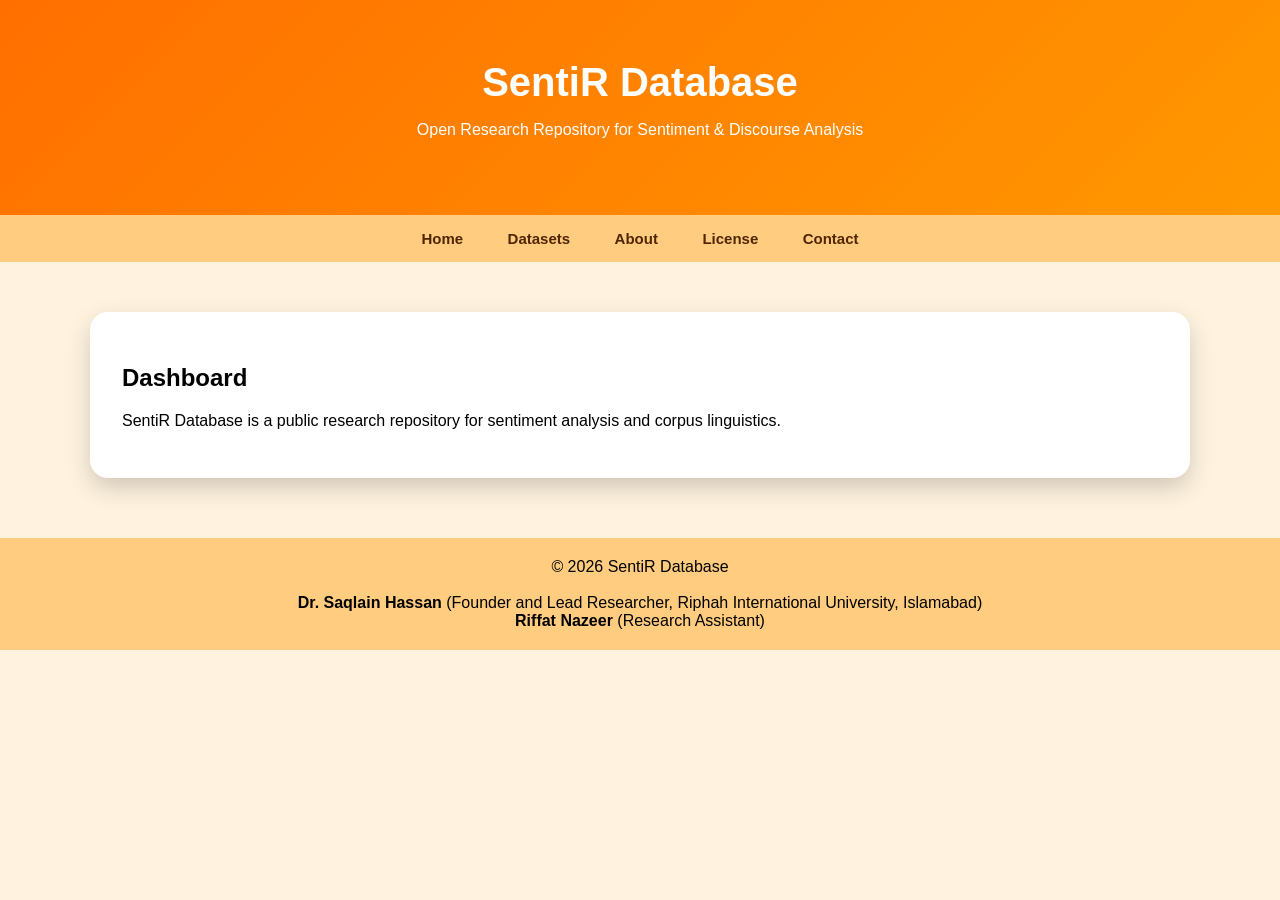
<file: index.html>
<!DOCTYPE html>
<html lang="en">
<head>
<meta charset="UTF-8">
<title>SentiR Database</title>

<style>
body {
    margin: 0;
    font-family: "Segoe UI", Arial;
    background-color: #fff3e0;
    animation: fadeIn 1s ease-in;
}

@keyframes fadeIn {
    from { opacity: 0; }
    to { opacity: 1; }
}

/* HEADER */
header {
    background: linear-gradient(135deg, #ff6f00, #ff9800);
    color: white;
    padding: 60px 20px;
    text-align: center;
}

header h1 { margin: 0; font-size: 40px; }

/* NAV */
nav {
    background: #ffcc80;
    padding: 14px;
    text-align: center;
}

nav button {
    background: transparent;
    border: none;
    font-weight: bold;
    margin: 0 14px;
    cursor: pointer;
    color: #4e2600;
    font-size: 15px;
}

nav button:hover {
    text-decoration: underline;
}

/* CONTAINER */
.container {
    max-width: 1100px;
    margin: 50px auto;
    padding: 0 20px;
}

/* CARD */
.card {
    background: white;
    padding: 32px;
    border-radius: 18px;
    box-shadow: 0 10px 25px rgba(0,0,0,0.18);
    margin-bottom: 30px;
    animation: popUp 0.5s ease;
}

@keyframes popUp {
    from { transform: scale(0.95); opacity: 0; }
    to { transform: scale(1); opacity: 1; }
}

/* CONTRIBUTORS */
.contributors {
    display: flex;
    gap: 30px;
    flex-wrap: wrap;
}

.contributor {
    background: #fff8f0;
    padding: 20px;
    border-radius: 15px;
    flex: 1;
    min-width: 250px;
}

/* HIDDEN CLASS */
.hidden {
    display: none;
}

footer {
    background: #ffcc80;
    text-align: center;
    padding: 20px;
    margin-top: 60px;
}
</style>
</head>

<body>

<header>
    <h1>SentiR Database</h1>
    <p>Open Research Repository for Sentiment & Discourse Analysis</p>
</header>

<nav>
    <button onclick="showTab('home')">Home</button>
    <button onclick="showTab('dataset')">Datasets</button>
    <button onclick="showTab('about')">About</button>
    <button onclick="showTab('license')">License</button>
    <button onclick="showTab('contact')">Contact</button>
</nav>

<div class="container">

<!-- HOME -->
<div id="home" class="tab">
    <div class="card">
        <h2>Dashboard</h2>
        <p>SentiR Database is a public research repository for sentiment analysis and corpus linguistics.</p>
    </div>
</div>

<!-- DATASET -->
<div id="dataset" class="tab hidden">
    <div class="card">
        <h2>Dataset</h2>
        <p>Loading dataset...</p>
        <ul id="dataList"></ul>
    </div>
</div>

<!-- ABOUT -->
<div id="about" class="tab hidden">
    <div class="card">
        <h2>About</h2>
        <p>This project supports computational linguistics and sentiment analysis research.</p>
    </div>
</div>

<!-- LICENSE -->
<div id="license" class="tab hidden">
    <div class="card">
        <h2>License</h2>
        <p>Open-access academic use only.</p>
    </div>
</div>

<!-- CONTACT -->
<div id="contact" class="tab hidden">
    <div class="card">
        <h2>Contact</h2>
        <p>Email: research@sentir.org</p>
    </div>
</div>

</div>

<footer>
© 2026 SentiR Database
<br><br>
<strong>Dr. Saqlain Hassan</strong> (Founder and Lead Researcher, Riphah International University, Islamabad)<br>
<strong>Riffat Nazeer</strong> (Research Assistant)
</footer>

<script>
function showTab(tabId) {
    document.querySelectorAll(".tab").forEach(tab => {
        tab.classList.add("hidden");
    });

    document.getElementById(tabId).classList.remove("hidden");

    if (tabId === "dataset") {
        loadDataset();
    }
}

/* MOCK DATASET (replace with GitHub later) */
function loadDataset() {
    const data = [
        "Tweet Corpus 1 - Sentiment Positive",
        "News Dataset - Political Discourse",
        "Social Media Corpus - Neutral/Negative Mix"
    ];

    const list = document.getElementById("dataList");
    list.innerHTML = "";

    data.forEach(item => {
        let li = document.createElement("li");
        li.textContent = item;
        list.appendChild(li);
    });
}
</script>

</body>
</html>
</file>
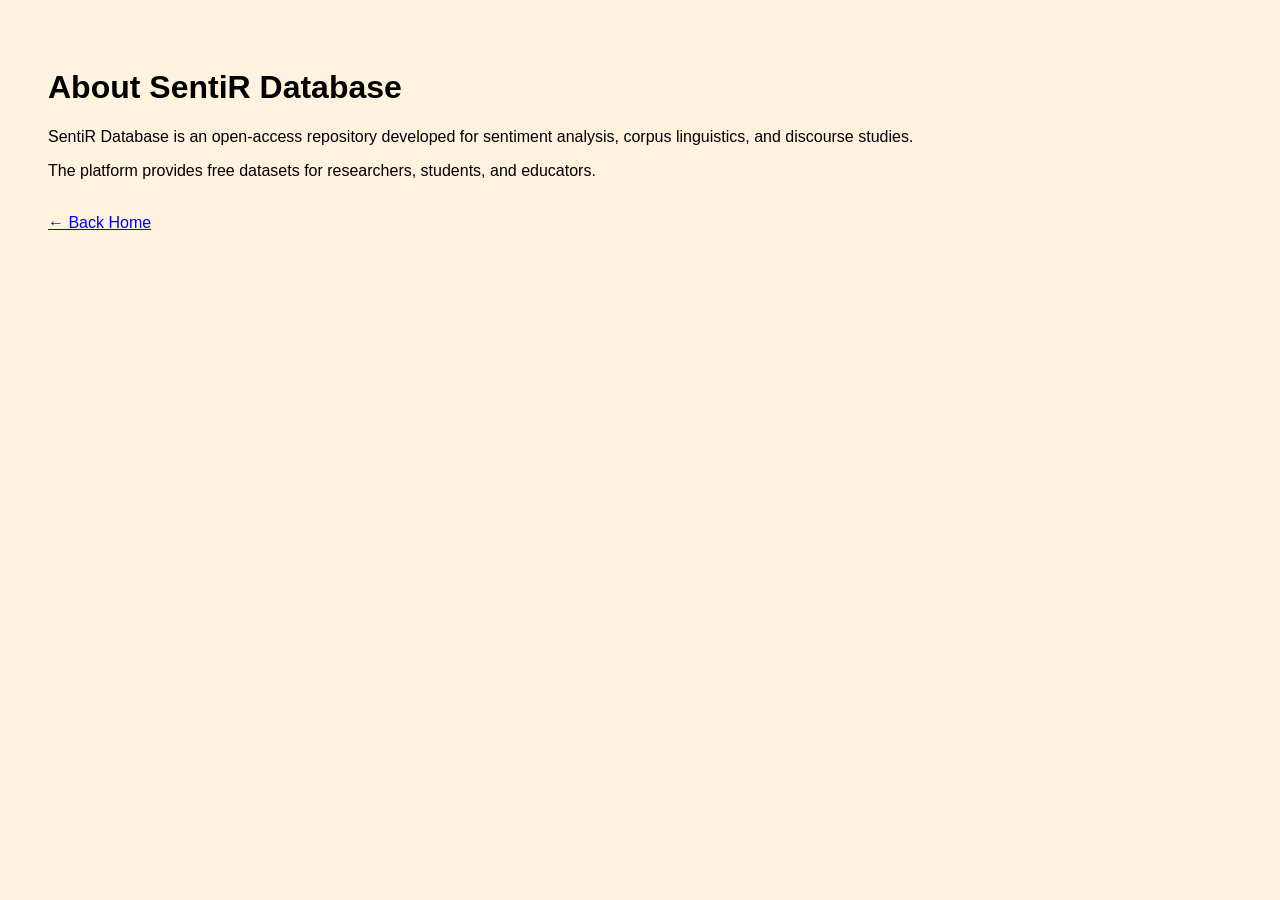
<file: about.html>
<!DOCTYPE html>
<html lang="en">
<head>
<meta charset="UTF-8">
<title>About - SentiR Database</title>
</head>

<body style="background:#fff3e0;font-family:Arial;padding:40px;">

<h1>About SentiR Database</h1>

<p>
SentiR Database is an open-access repository developed for sentiment analysis,
corpus linguistics, and discourse studies.
</p>

<p>
The platform provides free datasets for researchers,
students, and educators.
</p>

<br>

<a href="index.html">← Back Home</a>

</body>
</html>
</file>
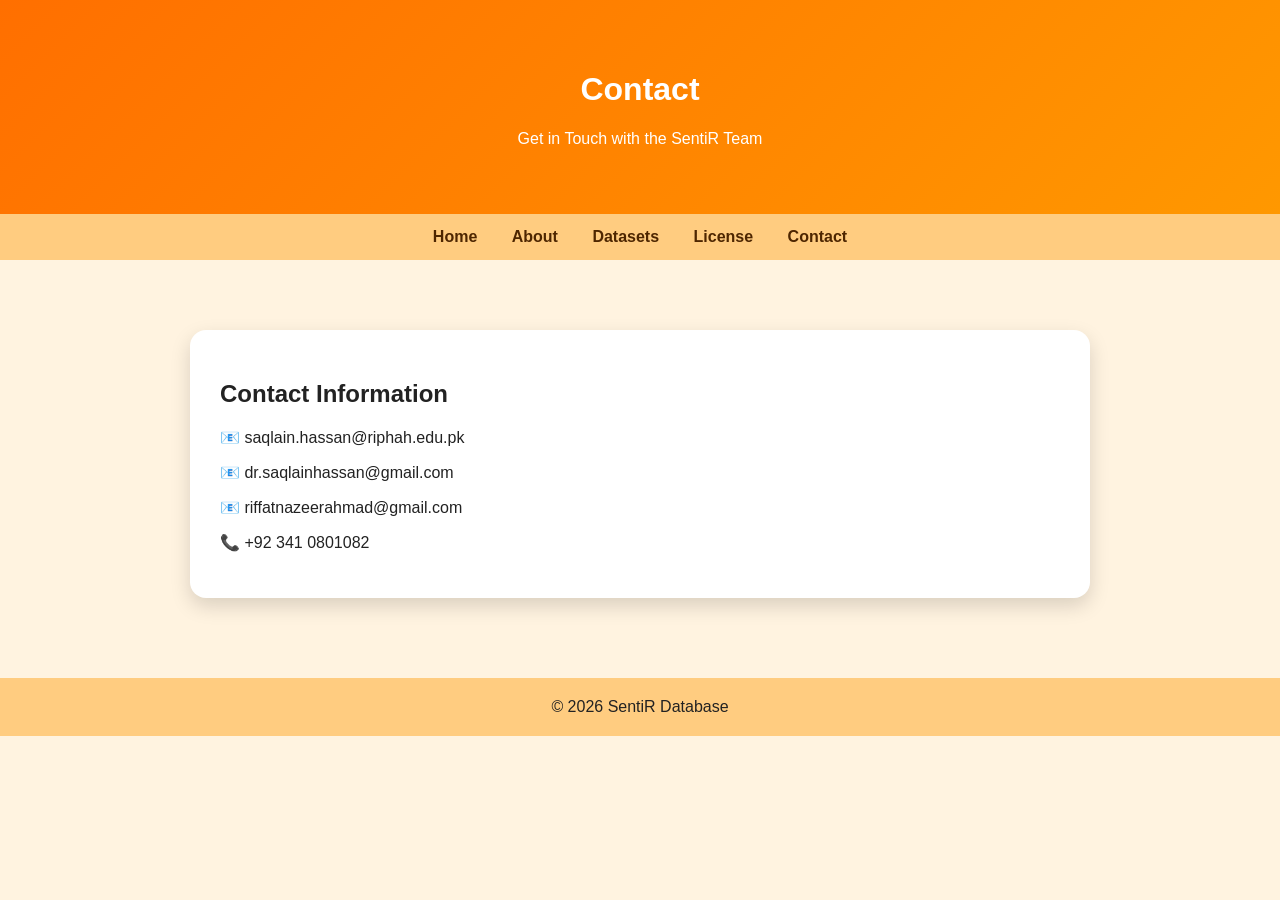
<file: contact.html>
<!DOCTYPE html>
<html lang="en">
<head>
<meta charset="UTF-8">
<title>Contact - SentiR Database</title>

<style>
body{
margin:0;
font-family:Segoe UI,Arial,sans-serif;
background:#fff3e0;
color:#222;
}

header{
background:linear-gradient(135deg,#ff6f00,#ff9800);
color:white;
padding:50px 20px;
text-align:center;
}

nav{
background:#ffcc80;
padding:14px;
text-align:center;
}

nav a{
margin:0 15px;
text-decoration:none;
font-weight:bold;
color:#4e2600;
}

.container{
max-width:900px;
margin:50px auto;
padding:20px;
}

.card{
background:white;
padding:30px;
border-radius:16px;
box-shadow:0 8px 20px rgba(0,0,0,0.15);
}

footer{
margin-top:60px;
background:#ffcc80;
padding:20px;
text-align:center;
}
</style>
</head>

<body>

<header>
<h1>Contact</h1>
<p>Get in Touch with the SentiR Team</p>
</header>

<nav>
<a href="index.html">Home</a>
<a href="about.html">About</a>
<a href="datasets.html">Datasets</a>
<a href="license.html">License</a>
<a href="contact.html">Contact</a>
</nav>

<div class="container">

<div class="card">

<h2>Contact Information</h2>

<p>
📧 saqlain.hassan@riphah.edu.pk
</p>

<p>
📧 dr.saqlainhassan@gmail.com
</p>

<p>
📧 riffatnazeerahmad@gmail.com
</p>

<p>
📞 +92 341 0801082
</p>

</div>

</div>

<footer>
© 2026 SentiR Database
</footer>

</body>
</html>
</file>
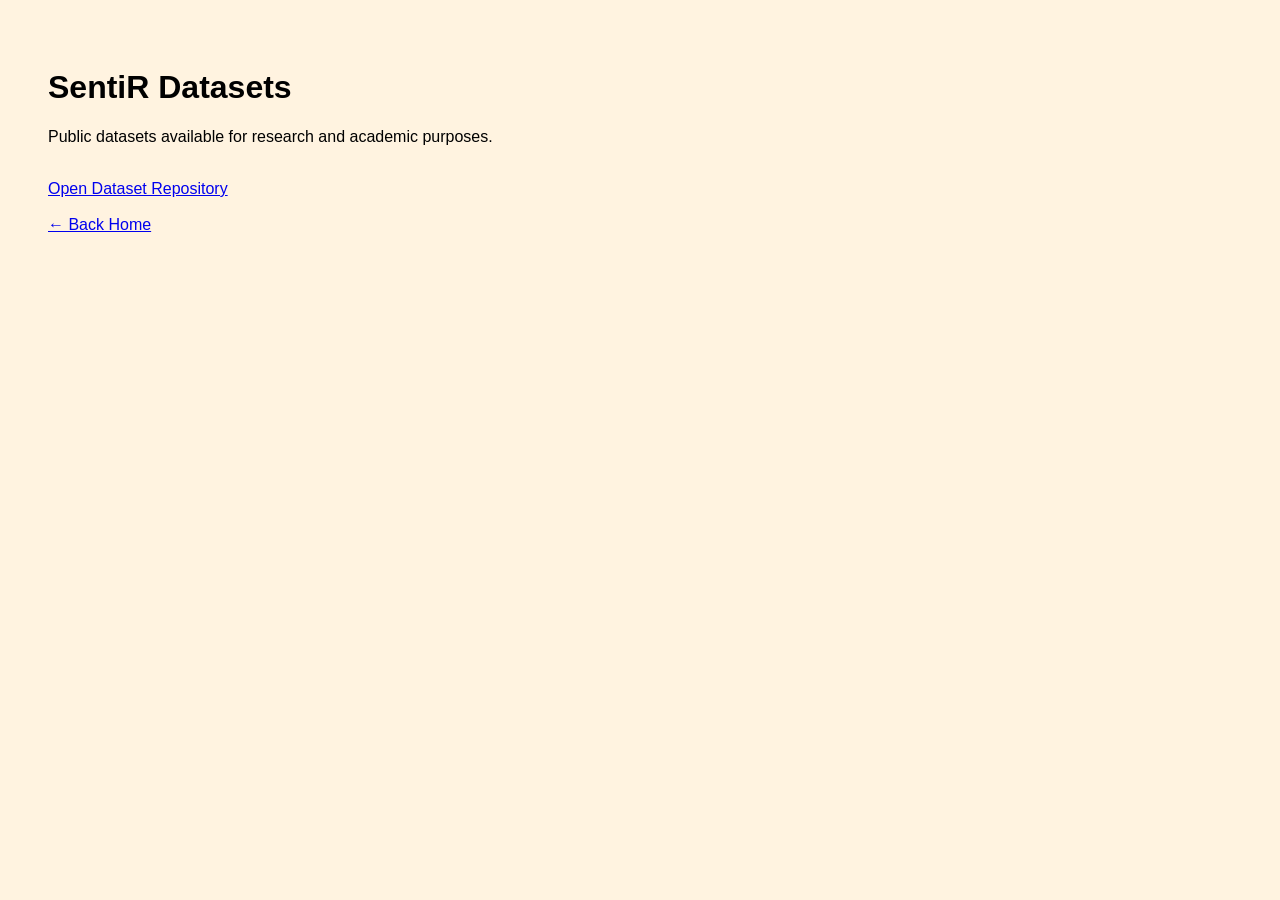
<file: datasets.html>
<!DOCTYPE html>
<html lang="en">
<head>
<meta charset="UTF-8">
<title>Datasets - SentiR Database</title>
</head>

<body style="background:#fff3e0;font-family:Arial;padding:40px;">

<h1>SentiR Datasets</h1>

<p>
Public datasets available for research and academic purposes.
</p>

<br>

<a href="https://drive.google.com/drive/folders/10BAYS40cvt1Mtr0ct3PJsQWyzs6paw-S?usp=sharing"
target="_blank">

Open Dataset Repository

</a>

<br><br>

<a href="index.html">← Back Home</a>

</body>
</html>
</file>
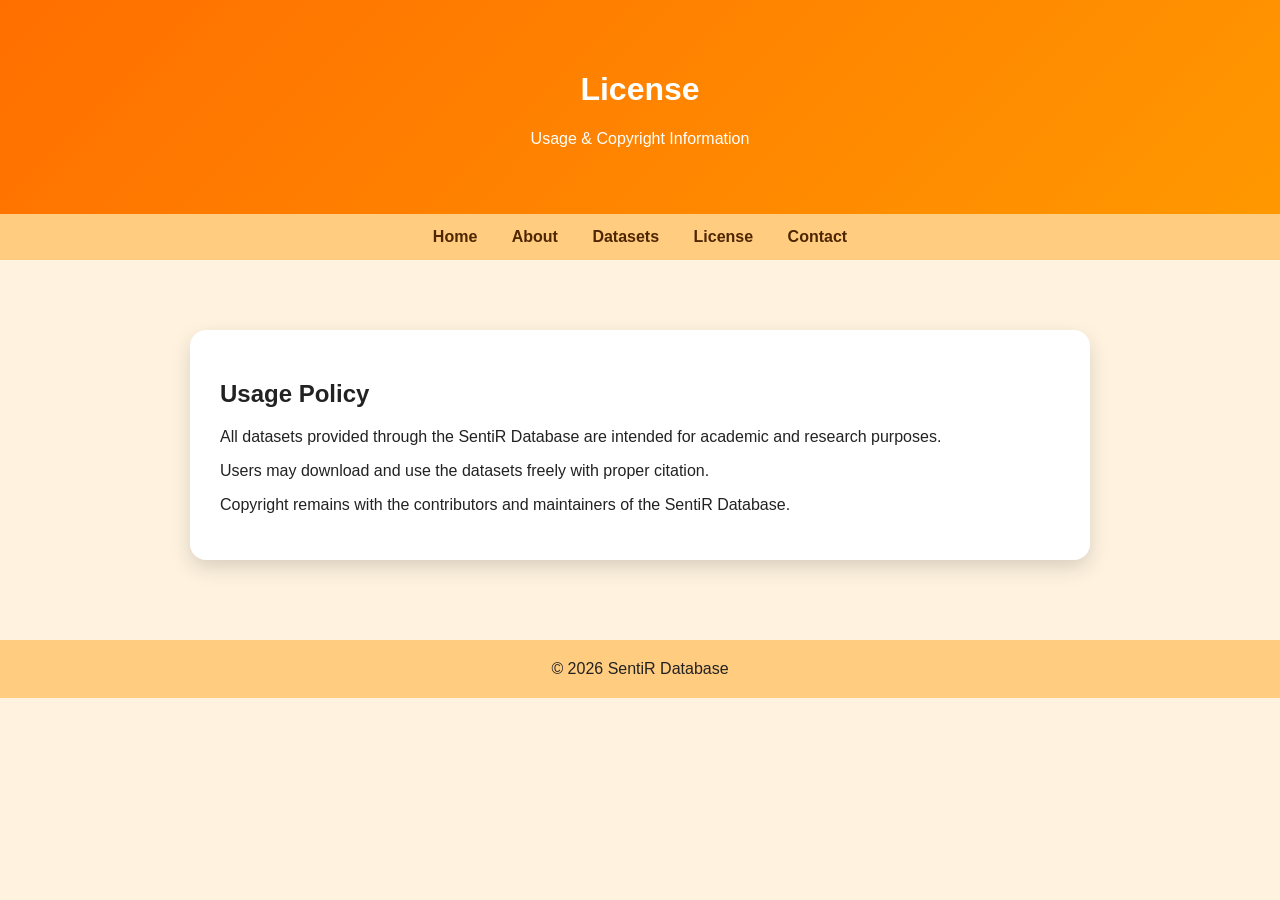
<file: license.html>
<!DOCTYPE html>
<html lang="en">
<head>
<meta charset="UTF-8">
<title>License - SentiR Database</title>

<style>
body{
margin:0;
font-family:Segoe UI,Arial,sans-serif;
background:#fff3e0;
color:#222;
}

header{
background:linear-gradient(135deg,#ff6f00,#ff9800);
color:white;
padding:50px 20px;
text-align:center;
}

nav{
background:#ffcc80;
padding:14px;
text-align:center;
}

nav a{
margin:0 15px;
text-decoration:none;
font-weight:bold;
color:#4e2600;
}

.container{
max-width:900px;
margin:50px auto;
padding:20px;
}

.card{
background:white;
padding:30px;
border-radius:16px;
box-shadow:0 8px 20px rgba(0,0,0,0.15);
}

footer{
margin-top:60px;
background:#ffcc80;
padding:20px;
text-align:center;
}
</style>
</head>

<body>

<header>
<h1>License</h1>
<p>Usage & Copyright Information</p>
</header>

<nav>
<a href="index.html">Home</a>
<a href="about.html">About</a>
<a href="datasets.html">Datasets</a>
<a href="license.html">License</a>
<a href="contact.html">Contact</a>
</nav>

<div class="container">

<div class="card">

<h2>Usage Policy</h2>

<p>
All datasets provided through the SentiR Database are intended
for academic and research purposes.
</p>

<p>
Users may download and use the datasets freely with proper citation.
</p>

<p>
Copyright remains with the contributors and maintainers
of the SentiR Database.
</p>

</div>

</div>

<footer>
© 2026 SentiR Database
</footer>

</body>
</html>
</file>
